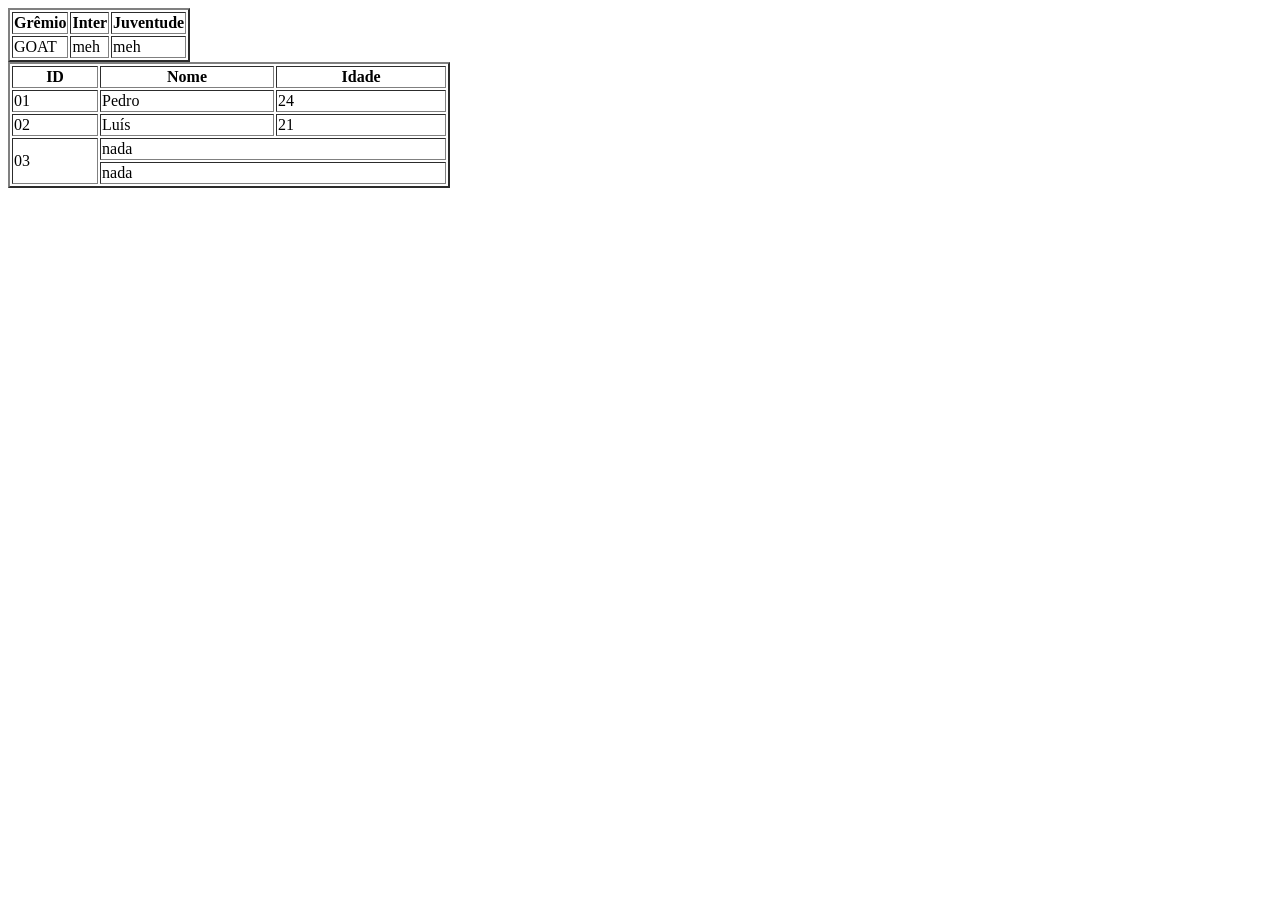
<file: index.html>
<!DOCTYPE html>
<html lang="en">
<head>
    <meta charset="UTF-8">
    <meta name="viewport" content="width=device-width, initial-scale=1.0">
    <title>Página principal</title>
</head>
<body>
    <table border="2">
        <tr>
            <th>Grêmio</th>
            <th>Inter</th>
            <th>Juventude</th>
        </tr>
        <tr>
            <td>GOAT</td>
            <td>meh</td>
            <td>meh</td>
        </tr>
    </table>
    <table border="2" width = "35%">
        <tr>
            <th>ID</th>
            <th>Nome</th>
            <th>Idade</th>
        </tr>
        <tr>
            <td>01</td>
            <td>Pedro</td>
            <td>24</td>
        </tr>
        <tr>
            <td>02</td>
            <td>Luís</td>
            <td>21</td>
        </tr>
        <tr>
            <td rowspan="2">03</td>
            <td colspan="2">nada</td>
        </tr>
        <tr>
            <td colspan="2">nada</td>
        </tr>
    </table>
</body>
</html>
</file>
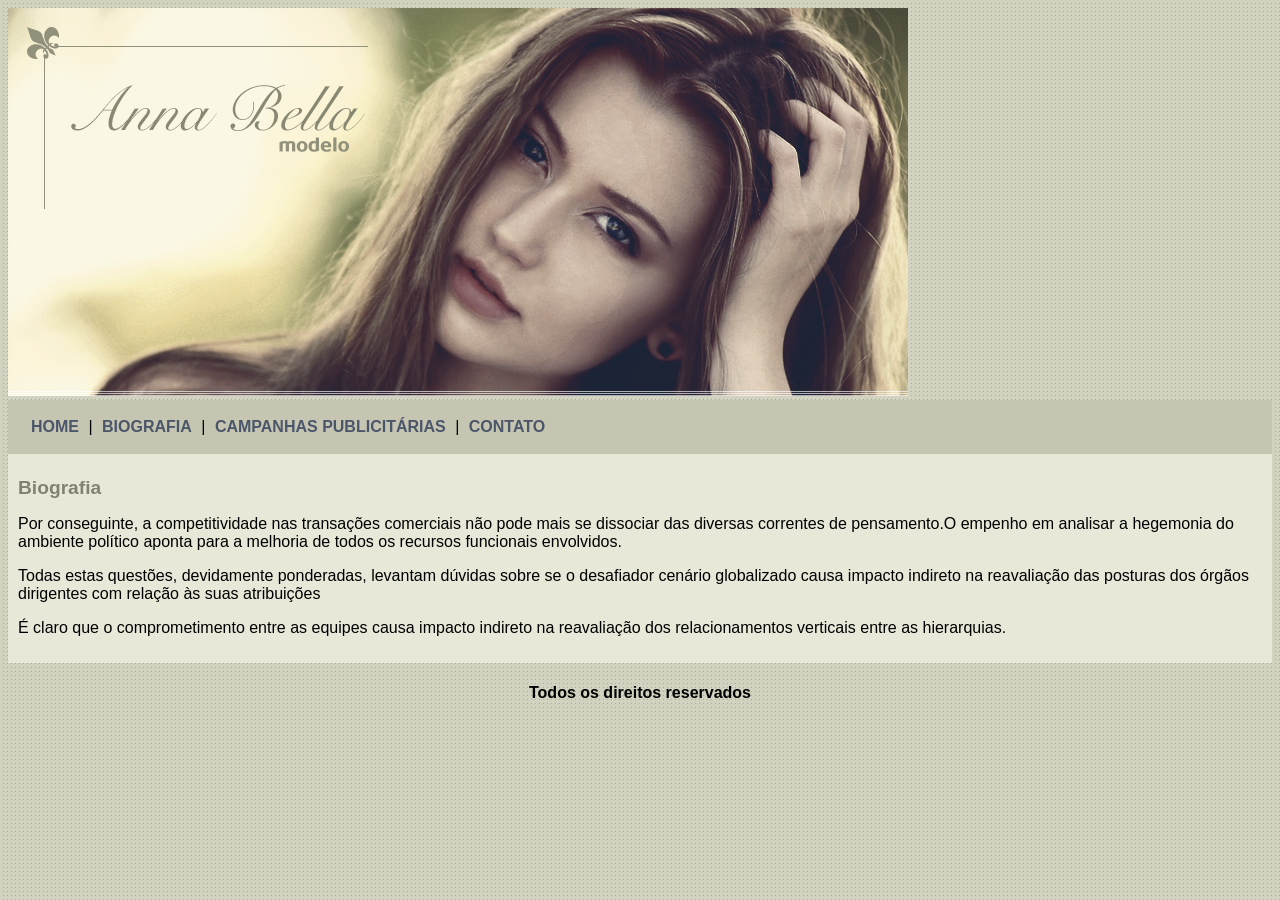
<file: biografia.html>
<!DOCTYPE html>
<html lang="en">
<head>
    <meta charset="UTF-8">
    <meta name="viewport" content="width=device-width, initial-scale=1.0">
    <title>Anna Bella Oficial - Biografia</title>
    <link rel="stylesheet" type="text/css" href="estilo.css" >
</head>
<body>
    <div id="principal">
        <img src="imagens/capa.png">
    </div>
    <div id="menu">
        <a href="home.html">HOME</a> | 
        <a href="biografia.html">BIOGRAFIA</a> |
        <a href="campanhas.html">CAMPANHAS PUBLICITÁRIAS</a> |
        <a href="contato.html">CONTATO</a> 
    </div>

    <div id="conteudo">

        <h1>Biografia</h1>
        
        <p>
            Por conseguinte, a competitividade nas transações comerciais não pode mais se dissociar das diversas correntes de pensamento.O empenho em analisar a hegemonia do ambiente político aponta para a melhoria de todos os recursos funcionais envolvidos.
        </p>
        <p>
            Todas estas questões, devidamente ponderadas, levantam dúvidas sobre se o desafiador cenário globalizado causa impacto indireto na reavaliação das posturas dos órgãos dirigentes com relação às suas atribuições
        </p>
        <p>
            É claro que o comprometimento entre as equipes causa impacto indireto na reavaliação dos relacionamentos verticais entre as hierarquias.
        </p>
    </div>

    <div id="rodape">
        <h4 class="centralizar">Todos os direitos reservados</h4>
    </div>
</body>
</html>
</file>
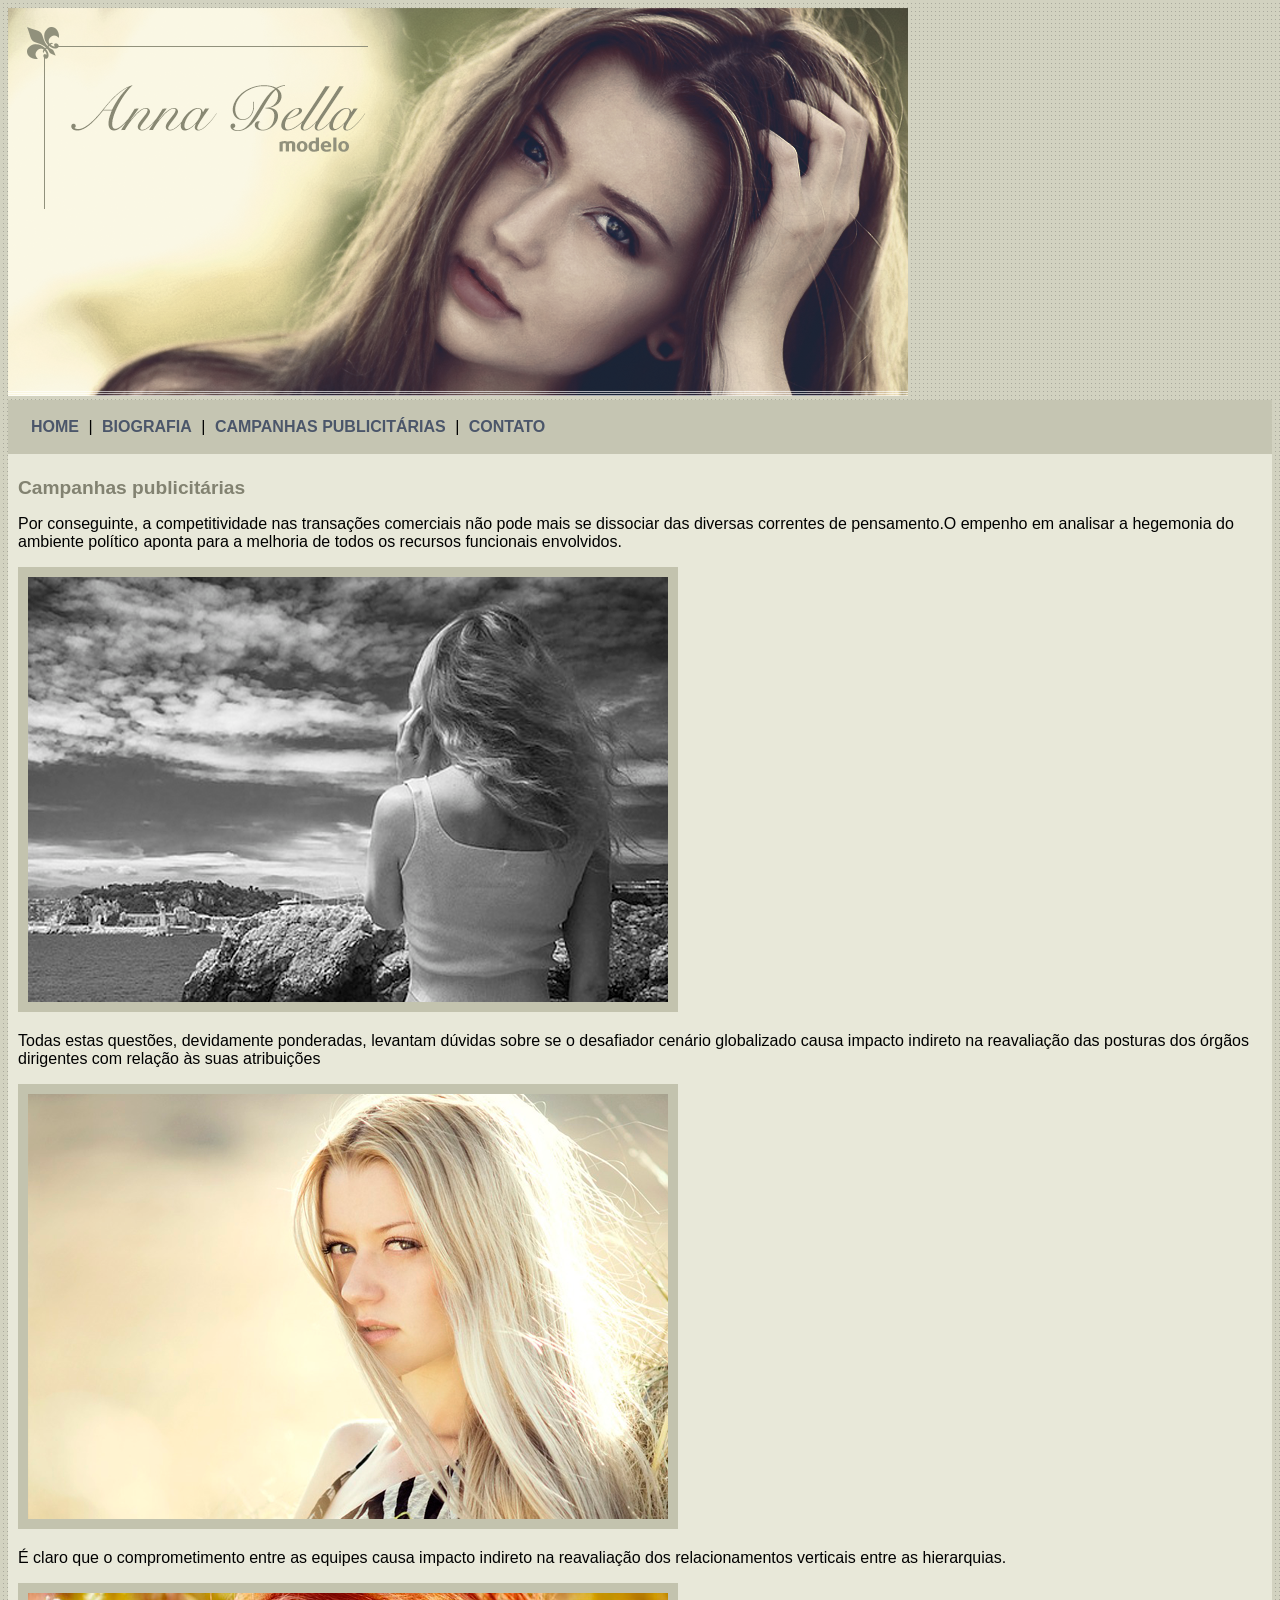
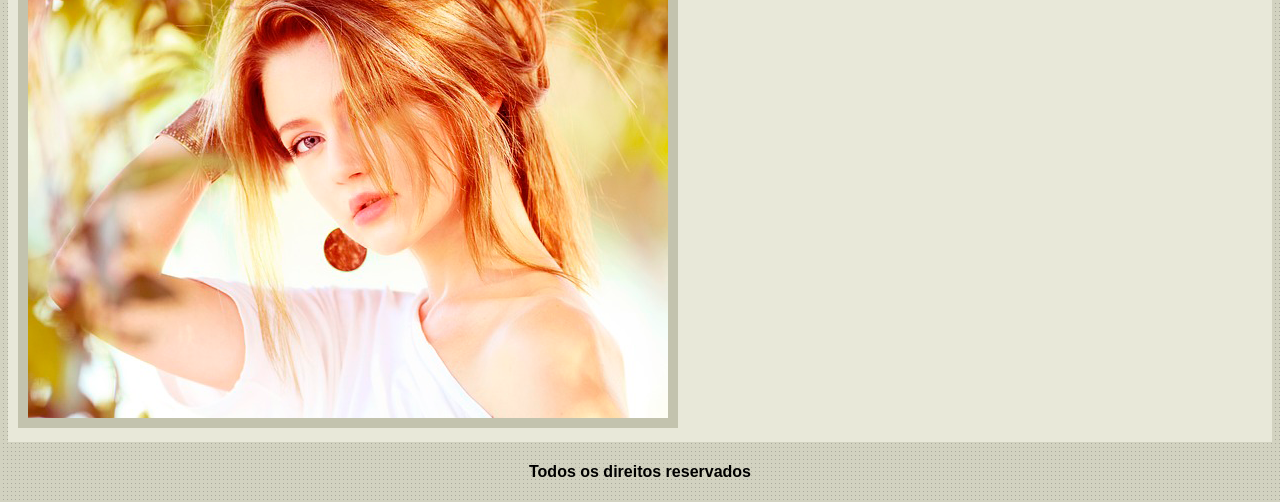
<file: campanhas.html>
<!DOCTYPE html>
<html lang="en">
<head>
    <meta charset="UTF-8">
    <meta name="viewport" content="width=device-width, initial-scale=1.0">
    <title>Anna Bella Oficial - Campanhas Publicitárias</title>
    <link rel="stylesheet" type="text/css" href="estilo.css" >
</head>
<body>
    <div id="principal">
        <img src="imagens/capa.png">
    </div>
    <div id="menu">
        <a href="home.html">HOME</a> | 
        <a href="biografia.html">BIOGRAFIA</a> |
        <a href="campanhas.html">CAMPANHAS PUBLICITÁRIAS</a> |
        <a href="contato.html">CONTATO</a> 
    </div>
    <div id="conteudo">

        <h1>Campanhas publicitárias</h1>
        
        <p>
            Por conseguinte, a competitividade nas transações comerciais não pode mais se dissociar das diversas correntes de pensamento.O empenho em analisar a hegemonia do ambiente político aponta para a melhoria de todos os recursos funcionais envolvidos.
        </p>

        <img src="imagens/foto1.png" class="bordaImagens">

        <p>
            Todas estas questões, devidamente ponderadas, levantam dúvidas sobre se o desafiador cenário globalizado causa impacto indireto na reavaliação das posturas dos órgãos dirigentes com relação às suas atribuições
        </p>

        <img src="imagens/foto2.png" class="bordaImagens">

        <p>
            É claro que o comprometimento entre as equipes causa impacto indireto na reavaliação dos relacionamentos verticais entre as hierarquias.
        </p>

        <img src="imagens/foto3.png" class="bordaImagens">

    </div>

    <div id="rodape">
        <h4 class="centralizar">Todos os direitos reservados</h4>
    </div>
</body>
</html>
</file>
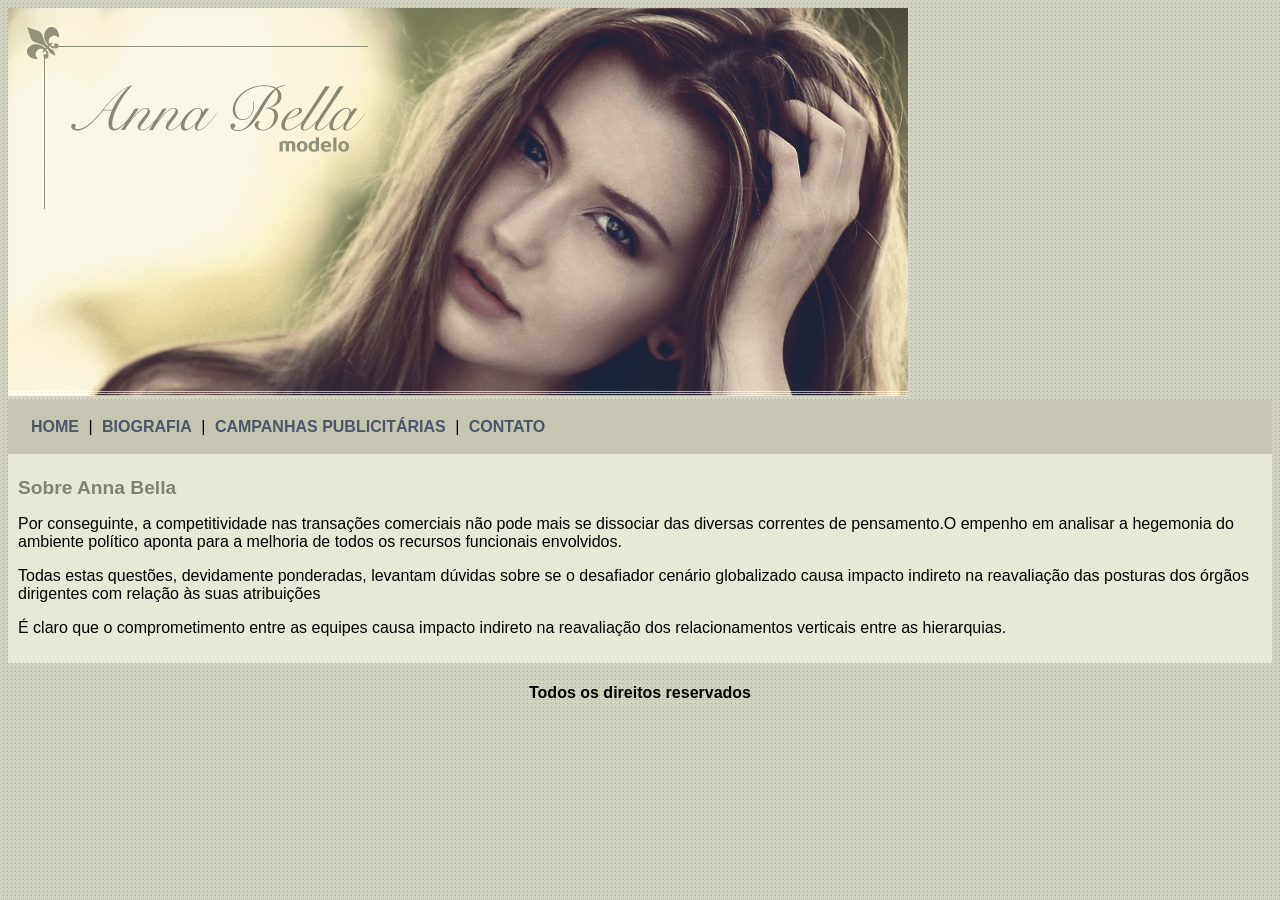
<file: home.html>
<!DOCTYPE html>
<html lang="en">
<head>
    <meta charset="UTF-8">
    <meta name="viewport" content="width=device-width, initial-scale=1.0">
    <title>Anna Bella Oficial</title>
    <link rel="stylesheet" type="text/css" href="estilo.css" >
</head>
<body>
    <div id="principal">
        <img src="imagens/capa.png">
    </div>
    <div id="menu">
        <a href="home.html">HOME</a> | 
        <a href="biografia.html">BIOGRAFIA</a> |
        <a href="campanhas.html">CAMPANHAS PUBLICITÁRIAS</a> |
        <a href="contato.html">CONTATO</a> 
    </div>

    <div id="conteudo">

        <h1>Sobre Anna Bella</h1>
        
        <p>
            Por conseguinte, a competitividade nas transações comerciais não pode mais se dissociar das diversas correntes de pensamento.O empenho em analisar a hegemonia do ambiente político aponta para a melhoria de todos os recursos funcionais envolvidos.
        </p>
        <p>
            Todas estas questões, devidamente ponderadas, levantam dúvidas sobre se o desafiador cenário globalizado causa impacto indireto na reavaliação das posturas dos órgãos dirigentes com relação às suas atribuições
        </p>
        <p>
            É claro que o comprometimento entre as equipes causa impacto indireto na reavaliação dos relacionamentos verticais entre as hierarquias.
        </p>
    </div>

    <div id="rodape">
        <h4 class="centralizar">Todos os direitos reservados</h4>
    </div>
</body>
</html>
</file>
<file: estilo.css>
body{
    background:#d2d2c1 url("imagens/fundo.png");
    font: 16px Arial, Helvetica, sans-serif;
}

#principal{
    width: 900px;
}

#menu{
    background: #c5c5b2;
    padding: 18px;
}

#conteudo{
    background: #e8e8d9;
    padding: 10px;
}

a{
    color: #4b566a;
    text-decoration: none;
    font-weight: bold;
    padding: 5px;
}

.centralizar{
    text-align: center;
}

.bordaImagens{
    border: solid 10px #c3c3ae;
}

h1{
    color: #828271;
    font-size: 1.2em;
}
</file>
